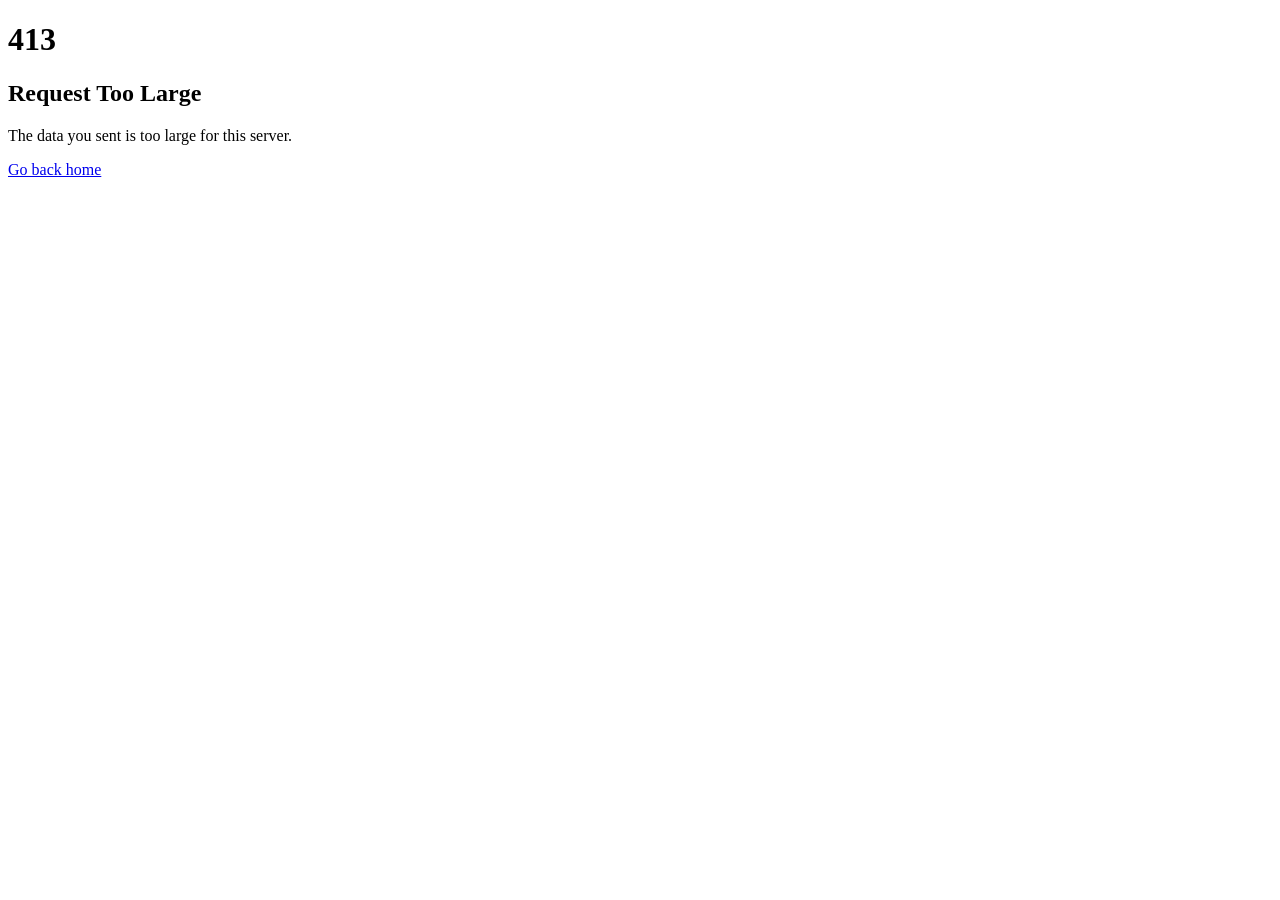
<file: templates/413.html>
<!DOCTYPE html>
<html>
<head>
    <title>Request Too Large</title>
</head>
<body>

    <h1>413</h1>
    <h2>Request Too Large</h2>

    <p>The data you sent is too large for this server.</p>

    <a href="{{ url_for('home') }}">Go back home</a>

</body>
</html>
</file>
